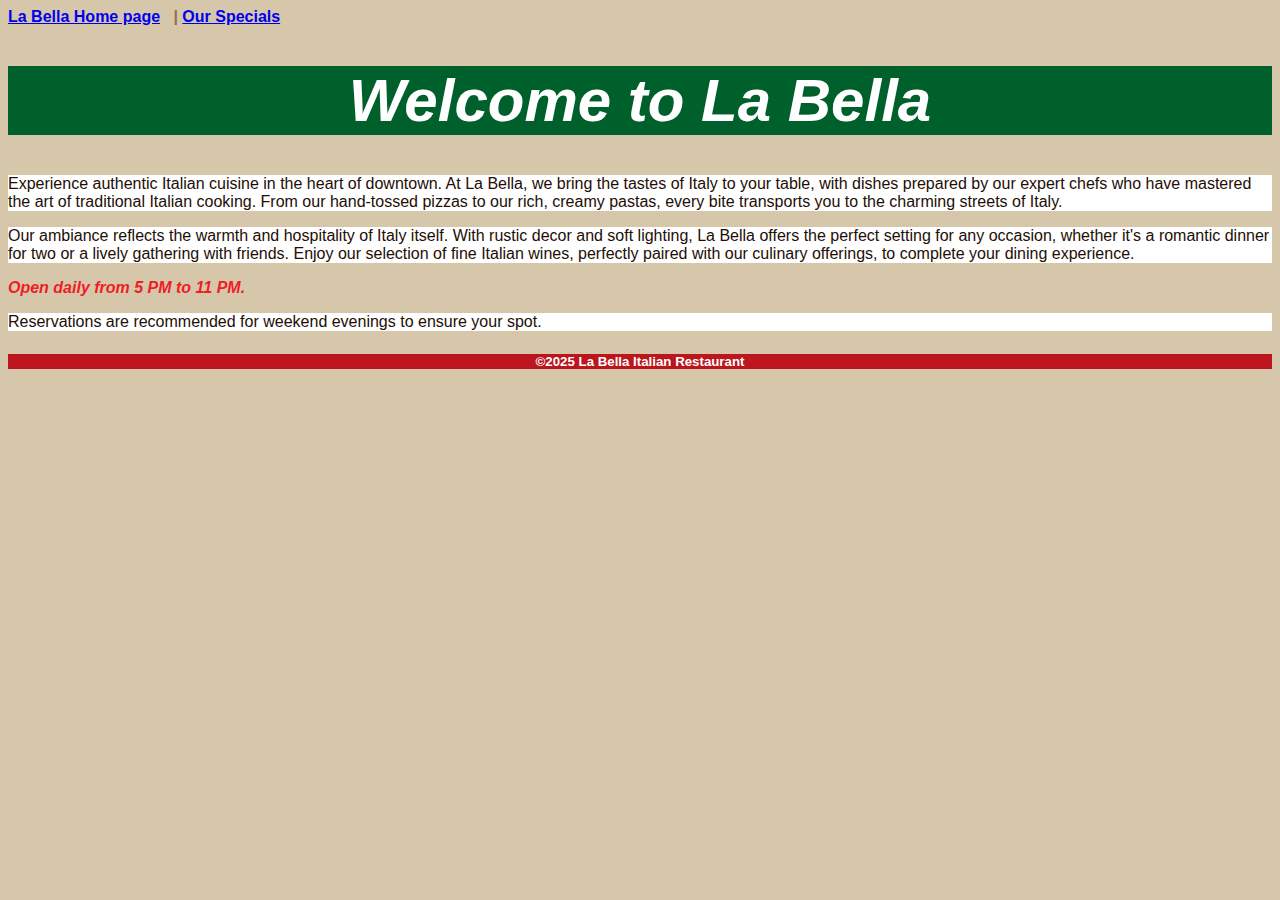
<file: ch4/index.html>
<!DOCTYPE html>
<!--Jiovani Abonza 2/24/25-->
<html lang="en">
    <head>
        <meta charset="UTF-8">
        <title> La Bella Home page</title>
        <link rel="stylesheet" href="styles2.css">


    </head>
    <body>

    <body>

        <nav>
            <b>
                <a href="index.html"> La Bella Home page</a>&nbsp;&nbsp;&nbsp;|<!--Not sure if I did the | right-->
                <a href="specials.html"> Our Specials</a>



            </b>
        </nav>
    <header>
        <h1>Welcome to La Bella</h1>

    </header>
    <main><!--The main writing-->
        <p>Experience authentic Italian cuisine in the heart of downtown. At La
            Bella, we bring the tastes of Italy to your table, with dishes
            prepared by our expert chefs who have mastered the art of traditional
            Italian cooking. From our hand-tossed pizzas to our rich, creamy
            pastas, every bite transports you to the charming streets of Italy.</p>
        
        <p> Our ambiance reflects the warmth and hospitality of Italy itself. With
            rustic decor and soft lighting, La Bella offers the perfect setting
            for any occasion, whether it's a romantic dinner for two or a lively
            gathering with friends. Enjoy our selection of fine Italian wines,
            perfectly paired with our culinary offerings, to complete your dining
            experience.</p>
          

            <!--The part that will be highlighted in red-->
            <span class="highlight">
            Open daily from 5 PM to 11 PM.
          
            </span>
        <p>Reservations are recommended for weekend evenings to ensure your spot.</p>
    </main>

    <footer id="footer">
        <h5>©2025 La Bella Italian Restaurant</h5>
    </footer>
    </body>
</html>
</file>
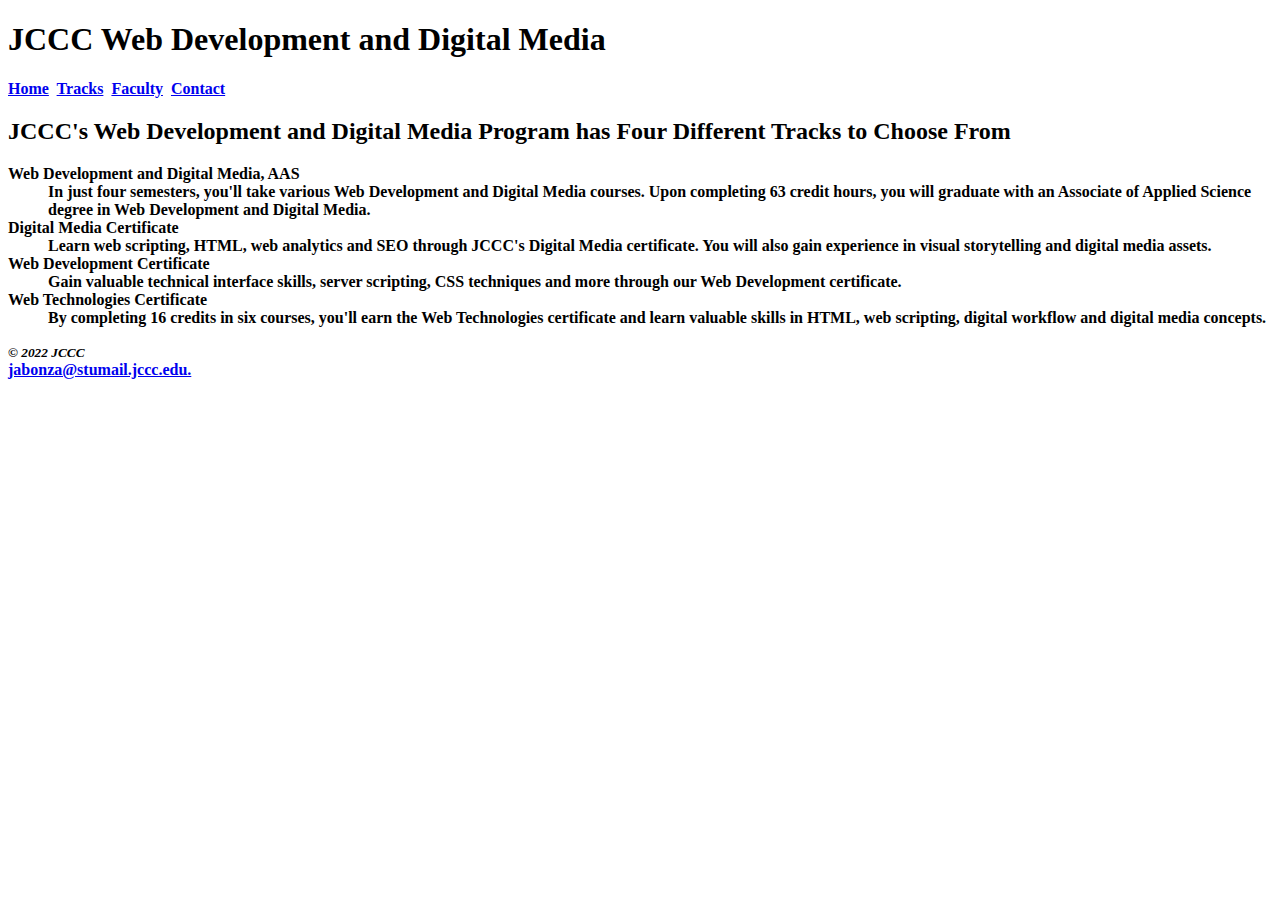
<file: tracks.html>
<!DOCTYPE html>
<html lang="en">
<head>
    <!-- Jiovani - Web Development Project - February 2025-->
<meta charset="UTF-8">
<title>JCCC Web Development and Digital Media: Tracks</title>
<head>
<body>

<header>
    <h1>JCCC Web Development and Digital Media</h1>
<header>

<nav>
  <b>
    <!--you can go to different pages-->
      <a href="index.html">Home</a>&nbsp;
      <a href="tracks.html">Tracks</a>&nbsp;
      <a href="faculty.html">Faculty</a>&nbsp;
      <a href="contact.html">Contact</a>&nbsp;
    <b>
<nav>
<main>
    <!--the main items in tracks page-->
    <h2>JCCC's Web Development and Digital Media Program has Four Different Tracks to Choose From</h2>
    
    <dl>
        <dt><strong>Web Development and Digital Media, AAS</strong></dt>
        <dd>In just four semesters, you'll take various Web Development and Digital Media courses. Upon completing 63 credit hours, you will graduate with an Associate of Applied Science degree in Web Development and Digital Media.</dd>
        <dt><strong>Digital Media Certificate</strong></dt>
        <dd>Learn web scripting, HTML, web analytics and SEO through JCCC's Digital Media certificate. You will also gain experience in visual storytelling and digital media assets.</dd>
        
        <dt><strong>Web Development Certificate</strong></dt>
        <dd>Gain valuable technical interface skills, server scripting, CSS techniques and more through our Web Development certificate.</dd>

        <dt><strong>Web Technologies Certificate</strong></dt>
        <dd>By completing 16 credits in six courses, you'll earn the Web Technologies certificate and learn valuable skills in HTML, web scripting, digital workflow and digital media concepts.</dd>
    </dl>
    <!--The end of the list of the programs-->
</main>

<footer>
     <small><em>&copy; 2022 JCCC</em></small><br>
     <a href="mailito:jabonza@stumail.jccc.edu">jabonza@stumail.jccc.edu.</a>
    </footer>
</body>
</html>
</file>
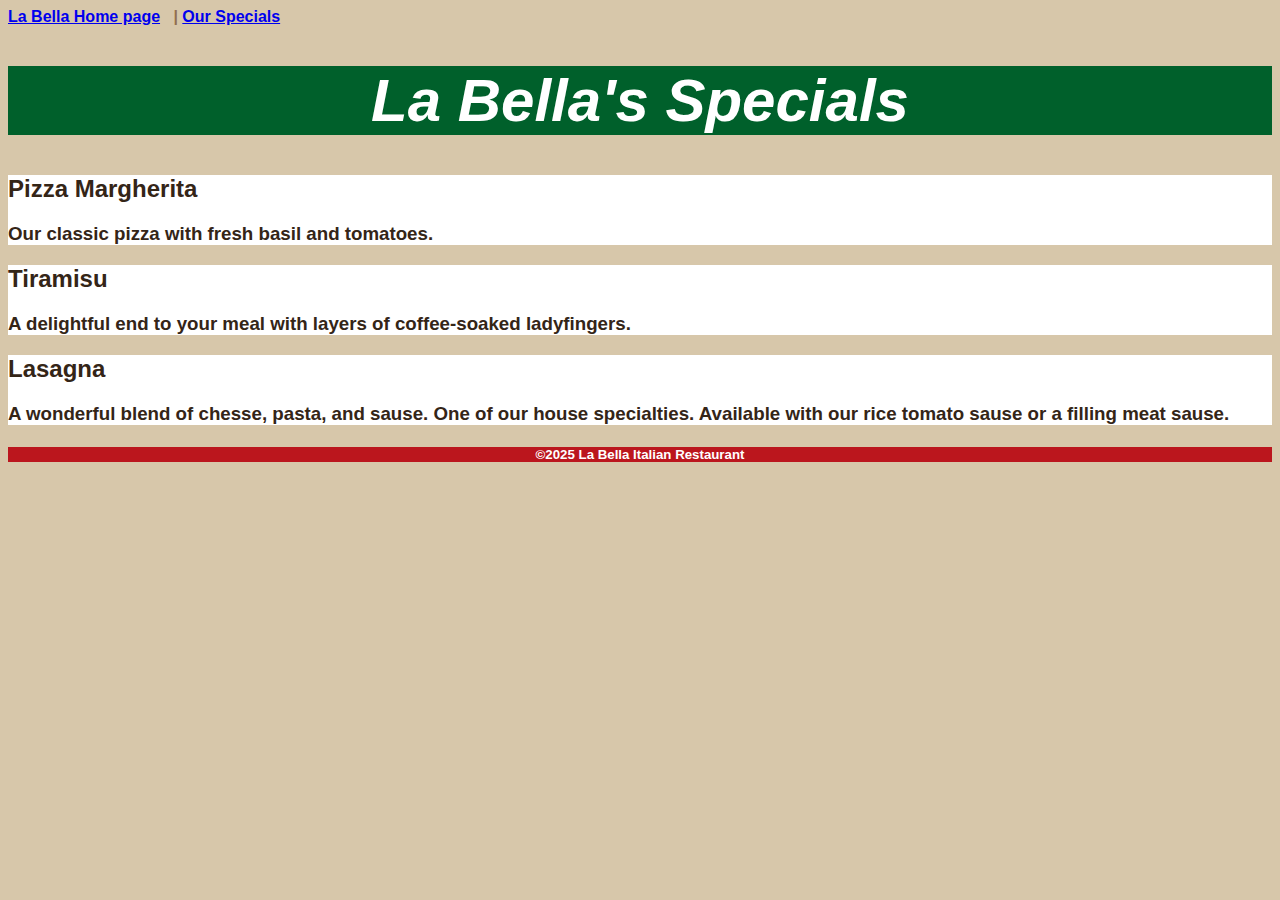
<file: ch4/specials.html>
<!DOCTYPE html>
<!--Jiovani Abonza 2/24/25-->
<html lang="en">
    <head>
        <meta charset="UTF-8">
        <title> La Bella Home page</title>
        <link rel="stylesheet" href="styles2.css"> <!--The name of my css file-->


    </head>
    <body>

    <body>

        <nav>
            <b>
                <a href="index.html">La Bella Home page</a>&nbsp;&nbsp;&nbsp;|
                <a href="specials.html">Our Specials</a>



            </b>
        </nav>
    <header>
        <h1>La Bella's Specials</h1>

    </header>
    <main><!--Changed part-->
        <div class="special-item">
            <h2>Pizza Margherita</h2>
            <h3>Our classic pizza with fresh basil and tomatoes.</h3>
    </div>
            <div class="special-item">
            <h2>Tiramisu</h2>
            <h3>A delightful end to your meal with layers of coffee-soaked
              ladyfingers.</h3>
    
        </div>
        <div class="special-item">
            <h2>Lasagna</h2>
            <h3>A wonderful blend of chesse, pasta, and sause. One of our house specialties. Available with our rice tomato sause or a filling meat sause.</h3>
            
    
        </div>
    </main>

    <footer id="footer">
        <h5>©2025 La Bella Italian Restaurant</h5>
    </footer>
    </body>
</html>
</file>
<file: ch4/styles2.css>
/* Jiovani Abonza 2/24/25*/

body{ /*The Welcome to La Bella*/
    font-family:"Arial",sans-serif;
    background-color: #d7c7aa;
    color: #926f4f;
    font-size: 16px;
}

header{
  background-color: #00602b; 
  text-align: center;
  font-size: 30px;
  font-weight: bold;
  font-style: italic;
  color: #ffffff;
}

h2, h3{
    color: #342517;
}
p{
  color: #230e06;
  background-color: #ffffff;
}
.highlight{
    font-weight: bold;
    color: #ee1e28;
    font-style: italic;
}
.special-item{
    background-color: #ffffff;
}
#footer{
    text-align: center;
    color: white;
    background-color: #bb161d;
}
</file>
